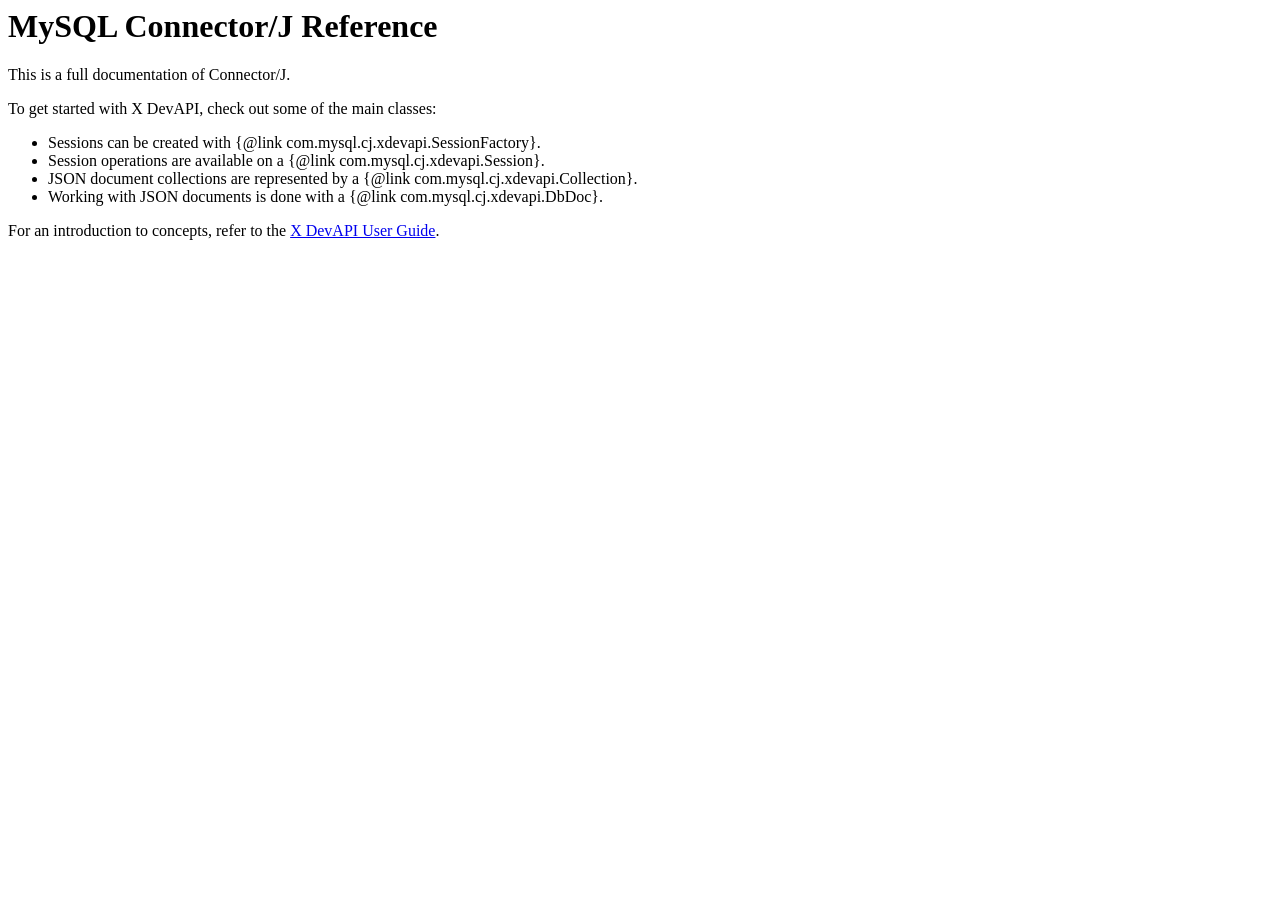
<file: mysql-connector-j-26.7.0/src/main/doc/connector-j-overview.html>
<body>
  <h1>MySQL Connector/J Reference</h1>

  <p>This is a full documentation of Connector/J.</p>

  <p>To get started with X DevAPI, check out some of the main classes:</p>

  <ul>
    <li>Sessions can be created with {@link com.mysql.cj.xdevapi.SessionFactory}.</li>
    <li>Session operations are available on a {@link com.mysql.cj.xdevapi.Session}.</li>
    <li>JSON document collections are represented by a {@link com.mysql.cj.xdevapi.Collection}.</li>
    <li>Working with JSON documents is done with a {@link com.mysql.cj.xdevapi.DbDoc}.</li>
  </ul>

  <p>For an introduction to concepts, refer to the <a href="http://dev.mysql.com/doc/x-devapi-userguide/en/index.html" target="_blank">X DevAPI User
      Guide</a>.</p>
</body>
</file>
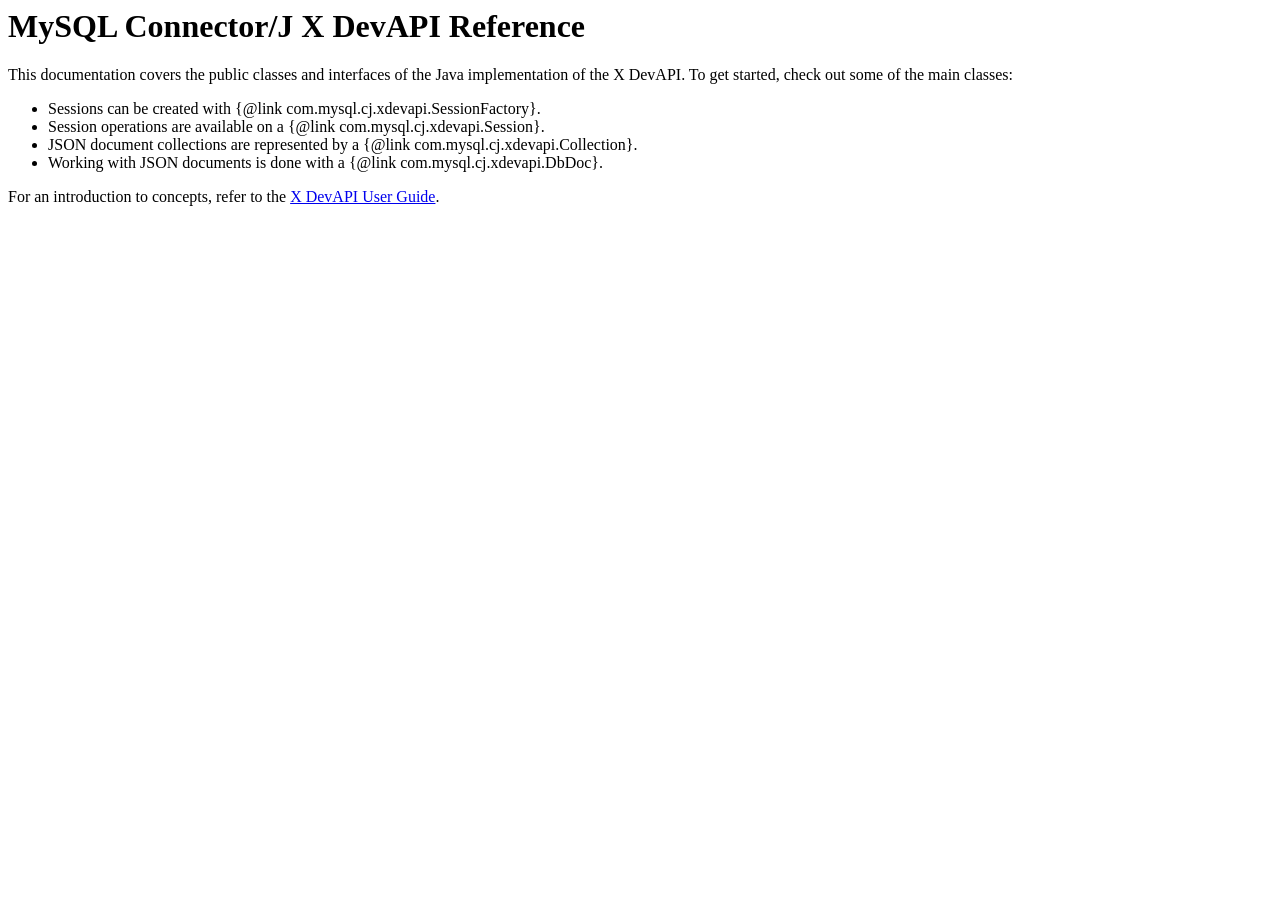
<file: mysql-connector-j-26.7.0/src/main/doc/mysqlx-overview.html>
<body>
  <h1>MySQL Connector/J X DevAPI Reference</h1>

  <p>This documentation covers the public classes and interfaces of the Java implementation of the X DevAPI. To get started, check out some of the main
      classes:</p>

  <ul>
    <li>Sessions can be created with {@link com.mysql.cj.xdevapi.SessionFactory}.</li>
    <li>Session operations are available on a {@link com.mysql.cj.xdevapi.Session}.</li>
    <li>JSON document collections are represented by a {@link com.mysql.cj.xdevapi.Collection}.</li>
    <li>Working with JSON documents is done with a {@link com.mysql.cj.xdevapi.DbDoc}.</li>
  </ul>

  <p>For an introduction to concepts, refer to the <a href="http://dev.mysql.com/doc/x-devapi-userguide/en/index.html" target="_blank">X DevAPI User
      Guide</a>.</p>
</body>
</file>
